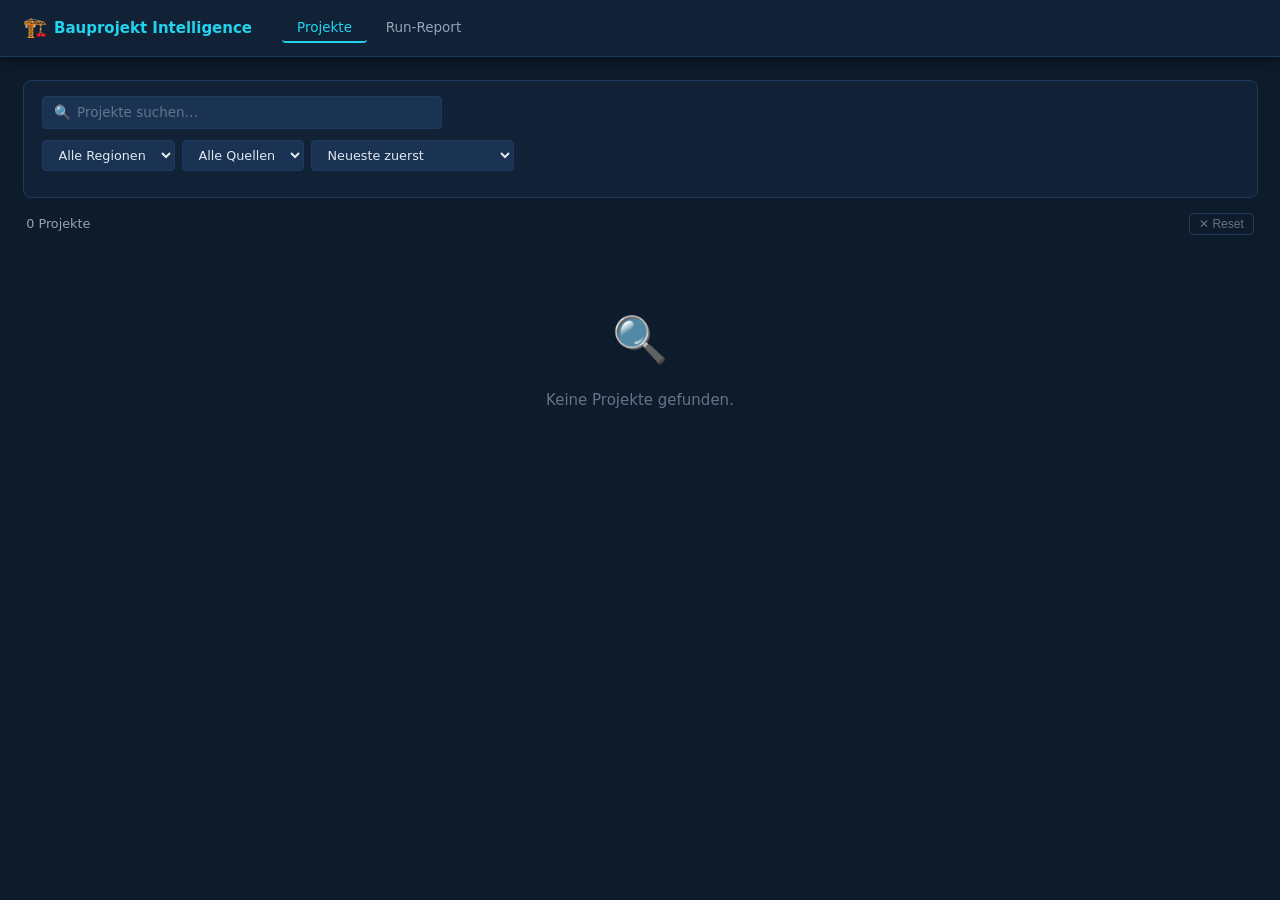
<file: index.html>
<!DOCTYPE html>
<html lang="de">
<head>
  <meta charset="UTF-8">
  <meta name="viewport" content="width=device-width, initial-scale=1.0">
  <title>Bauprojekt Intelligence</title>
  <link rel="stylesheet" href="assets/styles.css">
  <style>
    /* Loader - inline damit sofort sichtbar */
    #initial-loader {
      position: fixed;
      inset: 0;
      background: #0d1b2a;
      display: flex;
      flex-direction: column;
      align-items: center;
      justify-content: center;
      gap: 1.5rem;
      z-index: 9999;
      transition: opacity 0.3s ease;
    }
    #initial-loader.hidden { opacity: 0; pointer-events: none; }
    .loader-spinner {
      width: 48px; height: 48px;
      border: 3px solid #1e3a5f;
      border-top-color: #22d3ee;
      border-radius: 50%;
      animation: spin 0.8s linear infinite;
    }
    .loader-text { color: #94a3b8; font-family: system-ui, sans-serif; font-size: 0.9rem; }
    @keyframes spin { to { transform: rotate(360deg); } }
  </style>
</head>
<body>

<div id="initial-loader">
  <div class="loader-spinner"></div>
  <div class="loader-text">Lade Daten…</div>
</div>

<div id="app" style="display:none">

  <header class="site-header">
    <div class="header-inner">
      <div class="header-brand">
        <span class="brand-icon">🏗️</span>
        <span class="brand-name">Bauprojekt Intelligence</span>
      </div>
      <nav class="site-nav">
        <button class="nav-tab active" data-view="projects">Projekte</button>
        <button class="nav-tab" data-view="runs">Run-Report</button>
      </nav>
      <div class="header-meta" id="header-meta"></div>
    </div>
  </header>

  <!-- Projekte View -->
  <main class="view" id="view-projects">
    <div class="filters-bar">
      <div class="search-wrap">
        <input type="search" id="search-input" placeholder="Projekte suchen…" autocomplete="off">
        <span class="search-icon">🔍</span>
      </div>
      <div class="filter-group">
        <select id="filter-region">
          <option value="">Alle Regionen</option>
        </select>
        <select id="filter-source">
          <option value="">Alle Quellen</option>
        </select>
        <select id="filter-sort">
          <option value="date">Neueste zuerst</option>
          <option value="score">Relevanz (hoch→niedrig)</option>
        </select>
      </div>
      <div class="gewerk-pills" id="gewerk-pills"></div>
    </div>

    <div class="results-bar">
      <span id="results-count"></span>
      <button class="reset-btn" id="reset-filters" title="Filter zurücksetzen">✕ Reset</button>
    </div>

    <div class="project-grid" id="project-grid"></div>

    <div class="pagination" id="pagination"></div>
  </main>

  <!-- Run-Report View -->
  <main class="view hidden" id="view-runs">
    <div class="runs-header">
      <h2>Run-Report</h2>
      <p class="runs-subtitle">Letzte 30 Collector-Läufe</p>
    </div>
    <div class="runs-grid" id="runs-grid"></div>
  </main>

</div>

<script src="assets/app.js"></script>
</body>
</html>
</file>
<file: assets/styles.css>
/* ===== Bauprojekt Intelligence - Styles ===== */

:root {
  --bg: #0d1b2a;
  --bg2: #112236;
  --bg3: #1a3352;
  --accent: #22d3ee;
  --accent-dim: #0e9ab5;
  --text: #e2e8f0;
  --text-dim: #94a3b8;
  --text-muted: #64748b;
  --border: #1e3a5f;
  --card-bg: #112236;
  --card-hover: #152a45;
  --success: #22c55e;
  --warning: #f59e0b;
  --danger: #ef4444;
  --new-badge: #22c55e;
  --radius: 8px;
  --radius-sm: 4px;
  --shadow: 0 2px 8px rgba(0,0,0,0.4);
  --font: system-ui, -apple-system, 'Segoe UI', sans-serif;
}

*, *::before, *::after { box-sizing: border-box; margin: 0; padding: 0; }

html { font-size: 15px; scroll-behavior: smooth; }

body {
  background: var(--bg);
  color: var(--text);
  font-family: var(--font);
  line-height: 1.5;
  min-height: 100vh;
}

/* ===== Header ===== */
.site-header {
  background: var(--bg2);
  border-bottom: 1px solid var(--border);
  position: sticky;
  top: 0;
  z-index: 100;
  box-shadow: 0 2px 12px rgba(0,0,0,0.5);
}

.header-inner {
  max-width: 1400px;
  margin: 0 auto;
  padding: 0 1.5rem;
  height: 56px;
  display: flex;
  align-items: center;
  gap: 2rem;
}

.header-brand {
  display: flex;
  align-items: center;
  gap: 0.5rem;
  font-weight: 600;
  font-size: 1rem;
  color: var(--text);
  white-space: nowrap;
}

.brand-icon { font-size: 1.3rem; }
.brand-name { color: var(--accent); }

/* ===== Navigation Tabs ===== */
.site-nav {
  display: flex;
  gap: 0.25rem;
}

.nav-tab {
  background: none;
  border: none;
  color: var(--text-dim);
  cursor: pointer;
  padding: 0.4rem 1rem;
  font-size: 0.9rem;
  font-family: var(--font);
  border-radius: var(--radius-sm);
  transition: all 0.15s ease;
  border-bottom: 2px solid transparent;
}

.nav-tab:hover { color: var(--text); background: var(--bg3); }
.nav-tab.active { color: var(--accent); border-bottom-color: var(--accent); }

.header-meta {
  margin-left: auto;
  font-size: 0.8rem;
  color: var(--text-muted);
}

/* ===== Views ===== */
.view {
  max-width: 1400px;
  margin: 0 auto;
  padding: 1.5rem;
}
.view.hidden { display: none !important; }

/* ===== Filters Bar ===== */
.filters-bar {
  background: var(--bg2);
  border: 1px solid var(--border);
  border-radius: var(--radius);
  padding: 1rem 1.25rem;
  margin-bottom: 1rem;
  display: flex;
  flex-direction: column;
  gap: 0.75rem;
}

.search-wrap {
  position: relative;
  max-width: 400px;
}

.search-wrap .search-icon {
  position: absolute;
  left: 0.75rem;
  top: 50%;
  transform: translateY(-50%);
  pointer-events: none;
  font-size: 0.9rem;
}

#search-input {
  width: 100%;
  background: var(--bg3);
  border: 1px solid var(--border);
  border-radius: var(--radius-sm);
  color: var(--text);
  font-size: 0.9rem;
  font-family: var(--font);
  padding: 0.5rem 0.75rem 0.5rem 2.25rem;
  outline: none;
  transition: border-color 0.15s;
}
#search-input:focus { border-color: var(--accent); }
#search-input::placeholder { color: var(--text-muted); }

.filter-group {
  display: flex;
  gap: 0.5rem;
  flex-wrap: wrap;
}

select {
  background: var(--bg3);
  border: 1px solid var(--border);
  border-radius: var(--radius-sm);
  color: var(--text);
  font-size: 0.85rem;
  font-family: var(--font);
  padding: 0.4rem 0.75rem;
  outline: none;
  cursor: pointer;
  transition: border-color 0.15s;
}
select:focus { border-color: var(--accent); }
select option { background: var(--bg2); }

/* ===== Gewerk Pills ===== */
.gewerk-pills {
  display: flex;
  flex-wrap: wrap;
  gap: 0.4rem;
}

.gewerk-pill {
  background: var(--bg3);
  border: 1px solid var(--border);
  border-radius: 20px;
  color: var(--text-dim);
  cursor: pointer;
  font-size: 0.8rem;
  padding: 0.25rem 0.75rem;
  transition: all 0.15s;
  white-space: nowrap;
}
.gewerk-pill:hover { border-color: var(--accent); color: var(--text); }
.gewerk-pill.active {
  background: var(--accent);
  border-color: var(--accent);
  color: #0d1b2a;
  font-weight: 600;
}

/* ===== Results Bar ===== */
.results-bar {
  display: flex;
  align-items: center;
  justify-content: space-between;
  margin-bottom: 0.75rem;
  padding: 0 0.25rem;
}

#results-count { font-size: 0.85rem; color: var(--text-dim); }

.reset-btn {
  background: none;
  border: 1px solid var(--border);
  border-radius: var(--radius-sm);
  color: var(--text-muted);
  cursor: pointer;
  font-size: 0.8rem;
  padding: 0.2rem 0.6rem;
  transition: all 0.15s;
}
.reset-btn:hover { border-color: var(--danger); color: var(--danger); }

/* ===== Project Grid ===== */
.project-grid {
  display: grid;
  grid-template-columns: repeat(auto-fill, minmax(340px, 1fr));
  gap: 1rem;
  min-height: 200px;
}

.empty-state {
  grid-column: 1 / -1;
  text-align: center;
  padding: 4rem 2rem;
  color: var(--text-muted);
}
.empty-state .empty-icon { font-size: 3rem; margin-bottom: 1rem; }
.empty-state p { font-size: 1rem; }

/* ===== Project Card ===== */
.project-card {
  background: var(--card-bg);
  border: 1px solid var(--border);
  border-radius: var(--radius);
  padding: 1rem 1.1rem;
  transition: all 0.15s ease;
  display: flex;
  flex-direction: column;
  gap: 0.6rem;
  position: relative;
}
.project-card:hover {
  border-color: var(--accent);
  background: var(--card-hover);
  transform: translateY(-1px);
  box-shadow: var(--shadow);
}

.card-tags {
  display: flex;
  flex-wrap: wrap;
  gap: 0.35rem;
  align-items: center;
}

.tag {
  border-radius: var(--radius-sm);
  font-size: 0.72rem;
  font-weight: 600;
  letter-spacing: 0.02em;
  padding: 0.15rem 0.5rem;
  text-transform: uppercase;
}
.tag-source { background: #1a3352; color: #7dd3fc; }
.tag-region { background: #1e3a2a; color: #86efac; }
.tag-gewerk { background: #2a1e3a; color: #c4b5fd; }

.score-badge {
  margin-left: auto;
  background: var(--bg3);
  border: 1px solid var(--border);
  border-radius: var(--radius-sm);
  color: var(--text-dim);
  font-size: 0.75rem;
  padding: 0.1rem 0.45rem;
}
.score-badge.high { border-color: var(--warning); color: var(--warning); }
.score-badge.very-high { border-color: var(--success); color: var(--success); }

.new-badge {
  background: var(--new-badge);
  border-radius: var(--radius-sm);
  color: #0d1b2a;
  font-size: 0.7rem;
  font-weight: 700;
  letter-spacing: 0.05em;
  padding: 0.1rem 0.45rem;
  text-transform: uppercase;
}

.card-title {
  font-size: 0.9rem;
  font-weight: 500;
  line-height: 1.4;
  color: var(--text);
}
.card-title a {
  color: var(--accent);
  text-decoration: none;
}
.card-title a:hover { text-decoration: underline; }

.card-date {
  font-size: 0.78rem;
  color: var(--text-muted);
  margin-top: auto;
}

/* ===== Pagination ===== */
.pagination {
  display: flex;
  justify-content: center;
  align-items: center;
  gap: 0.4rem;
  padding: 1.5rem 0 2rem;
  flex-wrap: wrap;
}

.page-btn {
  background: var(--bg2);
  border: 1px solid var(--border);
  border-radius: var(--radius-sm);
  color: var(--text-dim);
  cursor: pointer;
  font-size: 0.85rem;
  min-width: 36px;
  padding: 0.35rem 0.6rem;
  transition: all 0.15s;
  font-family: var(--font);
}
.page-btn:hover:not(:disabled) { border-color: var(--accent); color: var(--accent); }
.page-btn.active {
  background: var(--accent);
  border-color: var(--accent);
  color: #0d1b2a;
  font-weight: 700;
}
.page-btn:disabled { opacity: 0.35; cursor: default; }
.page-ellipsis { color: var(--text-muted); padding: 0 0.25rem; }

/* ===== Run-Report View ===== */
.runs-header {
  margin-bottom: 1.5rem;
}
.runs-header h2 { font-size: 1.3rem; margin-bottom: 0.25rem; }
.runs-subtitle { color: var(--text-dim); font-size: 0.9rem; }

.runs-grid {
  display: flex;
  flex-direction: column;
  gap: 0.75rem;
}

.run-card {
  background: var(--card-bg);
  border: 1px solid var(--border);
  border-radius: var(--radius);
  padding: 1rem 1.25rem;
}

.run-header {
  display: flex;
  align-items: center;
  gap: 1rem;
  margin-bottom: 0.75rem;
  flex-wrap: wrap;
}

.run-date {
  font-weight: 600;
  font-size: 0.9rem;
  color: var(--accent);
}

.run-stat {
  font-size: 0.82rem;
  color: var(--text-dim);
  display: flex;
  align-items: center;
  gap: 0.25rem;
}
.run-stat strong { color: var(--text); }

.run-new-badge {
  margin-left: auto;
  background: #1a3a1a;
  border: 1px solid var(--success);
  border-radius: var(--radius-sm);
  color: var(--success);
  font-size: 0.78rem;
  font-weight: 600;
  padding: 0.15rem 0.5rem;
}

.collector-table {
  width: 100%;
  border-collapse: collapse;
  font-size: 0.82rem;
}

.collector-table th {
  color: var(--text-muted);
  font-weight: 500;
  padding: 0.35rem 0.5rem;
  text-align: left;
  border-bottom: 1px solid var(--border);
}
.collector-table td {
  padding: 0.35rem 0.5rem;
  color: var(--text-dim);
  border-bottom: 1px solid rgba(30,58,95,0.5);
  vertical-align: middle;
}
.collector-table tr:last-child td { border-bottom: none; }
.collector-table td:first-child { font-weight: 500; color: var(--text); }

.progress-wrap {
  display: flex;
  align-items: center;
  gap: 0.5rem;
}
.progress-bar {
  flex: 1;
  height: 6px;
  background: var(--bg3);
  border-radius: 3px;
  overflow: hidden;
  max-width: 120px;
}
.progress-fill {
  height: 100%;
  background: var(--accent);
  border-radius: 3px;
  transition: width 0.3s ease;
}
.progress-label { font-size: 0.78rem; color: var(--text-dim); min-width: 2rem; }

/* ===== Responsive ===== */
@media (max-width: 640px) {
  .header-inner { padding: 0 1rem; gap: 1rem; }
  .brand-name { display: none; }
  .view { padding: 1rem; }
  .project-grid { grid-template-columns: 1fr; }
  .filter-group { flex-direction: column; }
  .filter-group select { width: 100%; }
  .header-meta { display: none; }
}

@media (max-width: 900px) {
  .project-grid { grid-template-columns: repeat(auto-fill, minmax(280px, 1fr)); }
}
</file>
